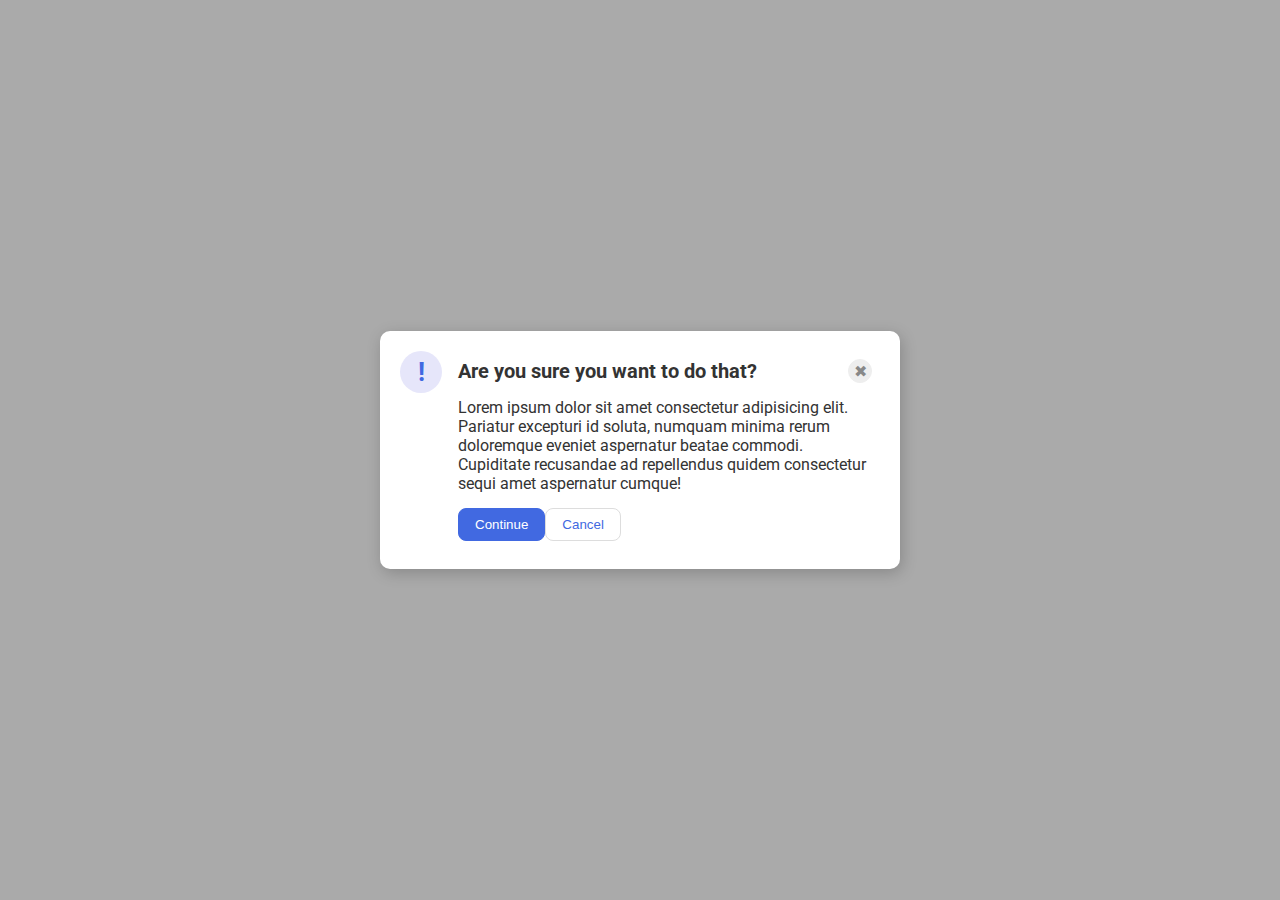
<file: flex/05-flex-modal/index.html>
<!DOCTYPE html>

<html lang="en">
  
<head>
   
    <meta charset="UTF-8">
    <meta http-equiv="X-UA-Compatible" content="IE=edge">
    <meta name="viewport" content="width=device-width, initial-scale=1.0">
    <link rel="stylesheet" href="style.css">
    <title>Modal</title>

  </head>
  
  <body>
    
    <div class="modal">
      
      <div class="icon">!</div>

      <div class="content">
      
      <div class="header">Are you sure you want to do that?</div>
      
      <button class="close-button">✖</button>
      
      <div class="text">Lorem ipsum dolor sit amet consectetur adipisicing elit. Pariatur excepturi id soluta, numquam minima rerum doloremque eveniet aspernatur beatae commodi. Cupiditate recusandae ad repellendus quidem consectetur sequi amet aspernatur cumque!</div>
      
      <button class="continue">Continue</button>
      
      <button class="cancel">Cancel</button>
    
    </div>
  
  </body>

</html>
</file>
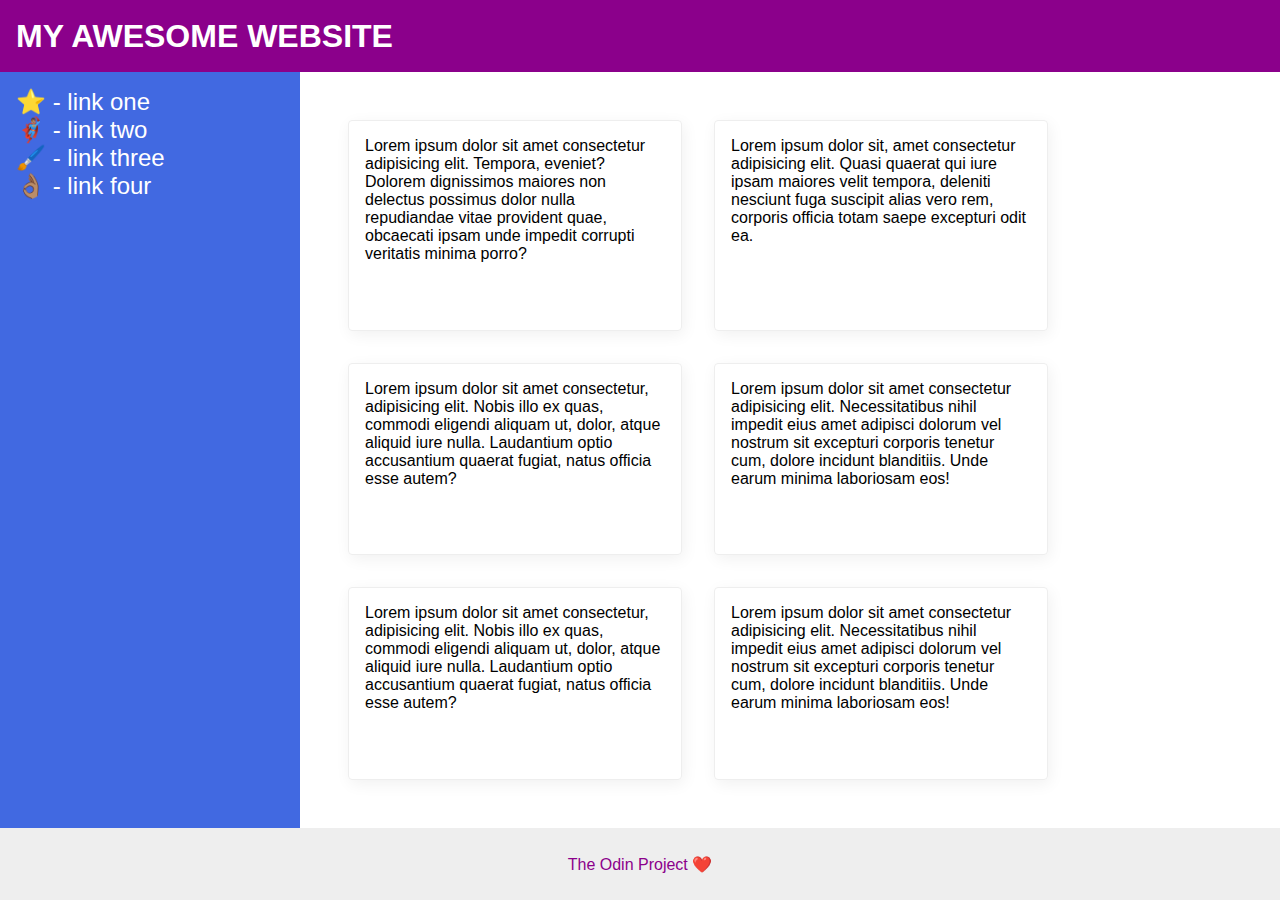
<file: flex/07-flex-layout-2/index.html>
<!DOCTYPE html>

<html lang="en">

<head>

 <meta charset="UTF-8">
 <meta http-equiv="X-UA-Compatible" content="IE=edge">
 <meta name="viewport" content="width=device-width, initial-scale=1.0">
 <title>The Holy Grail</title>
 <link rel="stylesheet" href="style.css">

</head>

<body>

<div class="header">
MY AWESOME WEBSITE
</div>

<div class="body">

 <div class="sidebar">

 <ul>
 <li><a href="#">⭐ - link one</a></li>
 <li><a href="#">🦸🏽‍♂️ - link two</a></li>
 <li><a href="#">🖌️ - link three</a></li>
 <li><a href="#">👌🏽 - link four</a></li>

</ul>

</div>

<div class="content">
<div class="card">Lorem ipsum dolor sit amet consectetur adipisicing elit. Tempora, eveniet? Dolorem dignissimos maiores non delectus possimus dolor nulla repudiandae vitae provident quae, obcaecati ipsam unde impedit corrupti veritatis minima porro?</div>
<div class="card">Lorem ipsum dolor sit, amet consectetur adipisicing elit. Quasi quaerat qui iure ipsam maiores velit tempora, deleniti nesciunt fuga suscipit alias vero rem, corporis officia totam saepe excepturi odit ea.</div>
<div class="card">Lorem ipsum dolor sit amet consectetur, adipisicing elit. Nobis illo ex quas, commodi eligendi aliquam ut, dolor, atque aliquid iure nulla. Laudantium optio accusantium quaerat fugiat, natus officia esse autem?</div>
<div class="card">Lorem ipsum dolor sit amet consectetur adipisicing elit. Necessitatibus nihil impedit eius amet adipisci dolorum vel nostrum sit excepturi corporis tenetur cum, dolore incidunt blanditiis. Unde earum minima laboriosam eos!</div>
<div class="card">Lorem ipsum dolor sit amet consectetur, adipisicing elit. Nobis illo ex quas, commodi eligendi aliquam ut, dolor, atque aliquid iure nulla. Laudantium optio accusantium quaerat fugiat, natus officia esse autem?</div>
<div class="card">Lorem ipsum dolor sit amet consectetur adipisicing elit. Necessitatibus nihil impedit eius amet adipisci dolorum vel nostrum sit excepturi corporis tenetur cum, dolore incidunt blanditiis. Unde earum minima laboriosam eos!</div>

</div>
</div>

<div class="footer">

The Odin Project ❤️

  </div>

 </body>

</html>
</file>
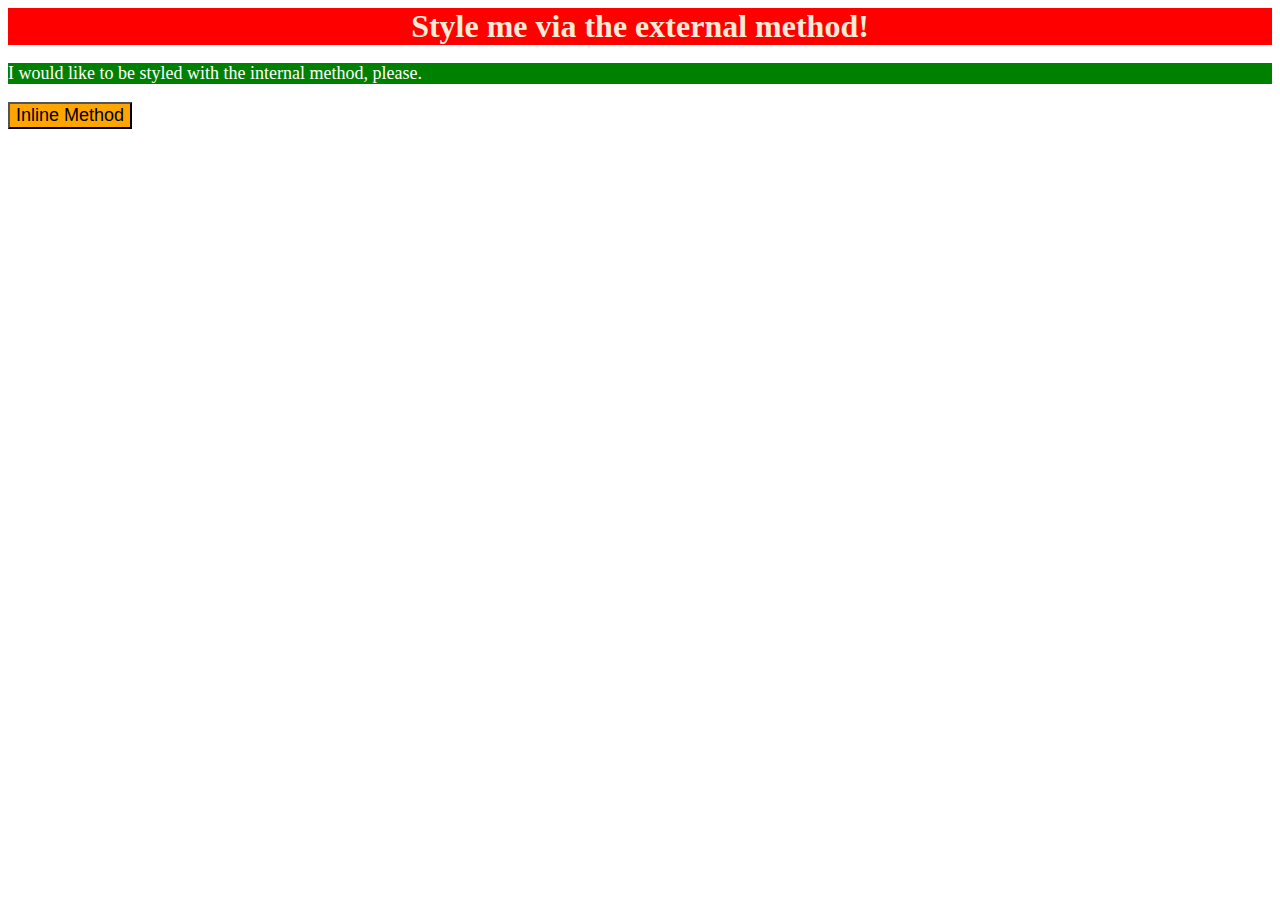
<file: foundations/01-css-methods/index.html>
<!DOCTYPE html>

<html lang="en">
  
<head>
    
  <meta charset="UTF-8">
    
  <meta http-equiv="X-UA-Compatible" content="IE=edge">
    
  <meta name="viewport" content="width=device-width, initial-scale=1.0">
    
  <title>Methods for Adding CSS</title>

  <link rel="stylesheet" href="styles.css">

  <style>

   .internal
   
   {
    background-color: green;
    color:white;
    font-size: 18px;
   }

  </style>
  
</head>
  
  <body>
    
    <div class="external">Style me via the external method!</div>
    
    <p class="internal">I would like to be styled with the internal method, please.</p>
    
    <button style="background-color: orange; font-size: 18px;">Inline Method</button>
  
  </body>

  </html>
</file>
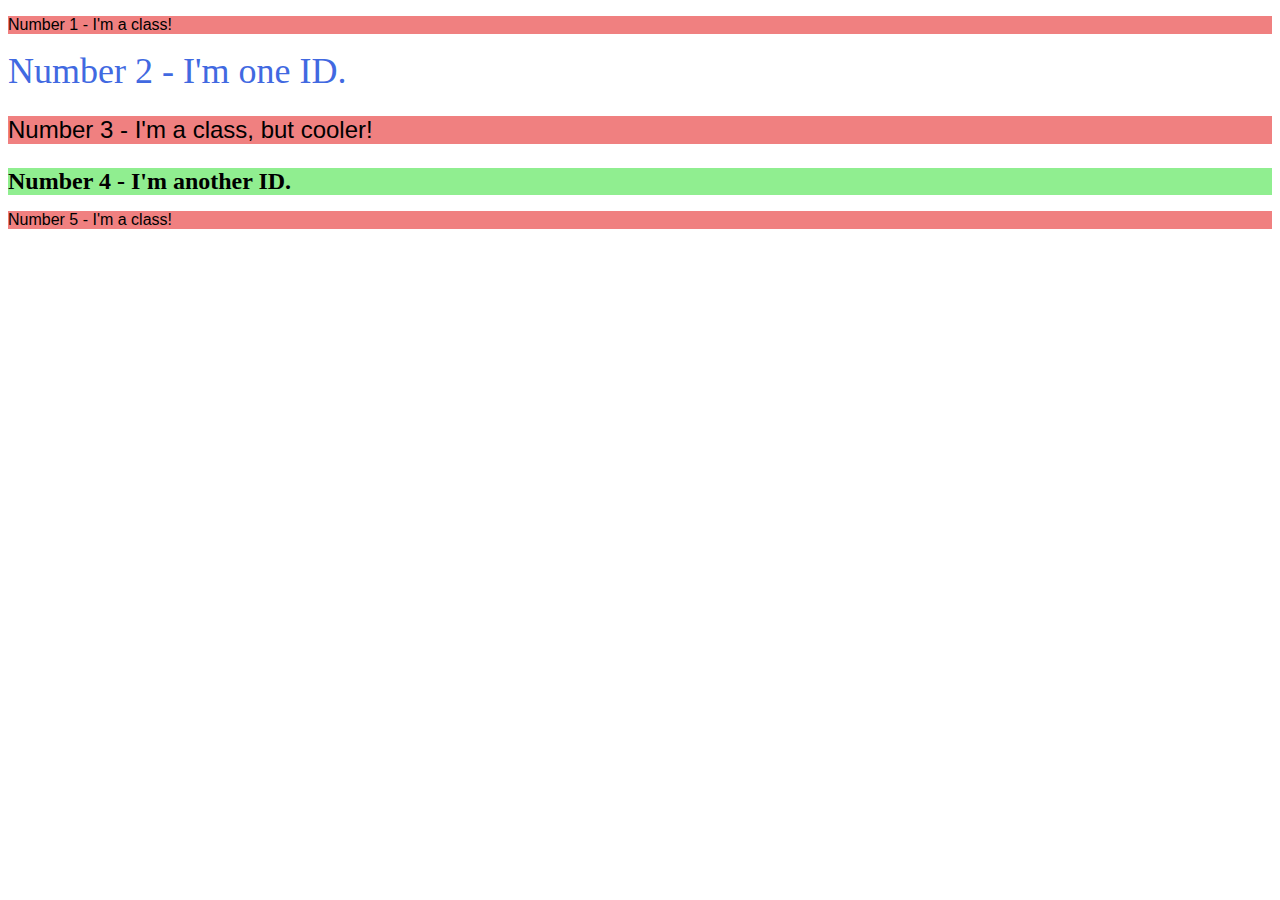
<file: foundations/02-class-id-selectors/index.html>
<!DOCTYPE html>

<html lang="en">
  
<head>
    
  <meta charset="UTF-8">
    
  <meta http-equiv="X-UA-Compatible" content="IE=edge">
    
  <meta name="viewport" content="width=device-width, initial-scale=1.0">
    
  <title>Class and ID Selectors</title>
    
  <link rel="stylesheet" href="style.css">
  
</head>

<body>
    
  <p class = "odd">Number 1 - I'm a class!</p>
  <div id = "two">Number 2 - I'm one ID.</div>
  <p class = "odd" id="cooler" >Number 3 - I'm a class, but cooler!</p>
  <div class = "another" >Number 4 - I'm another ID.</div>
  <p class = "odd" >Number 5 - I'm a class!</p>
  
</body>

</html>
</file>
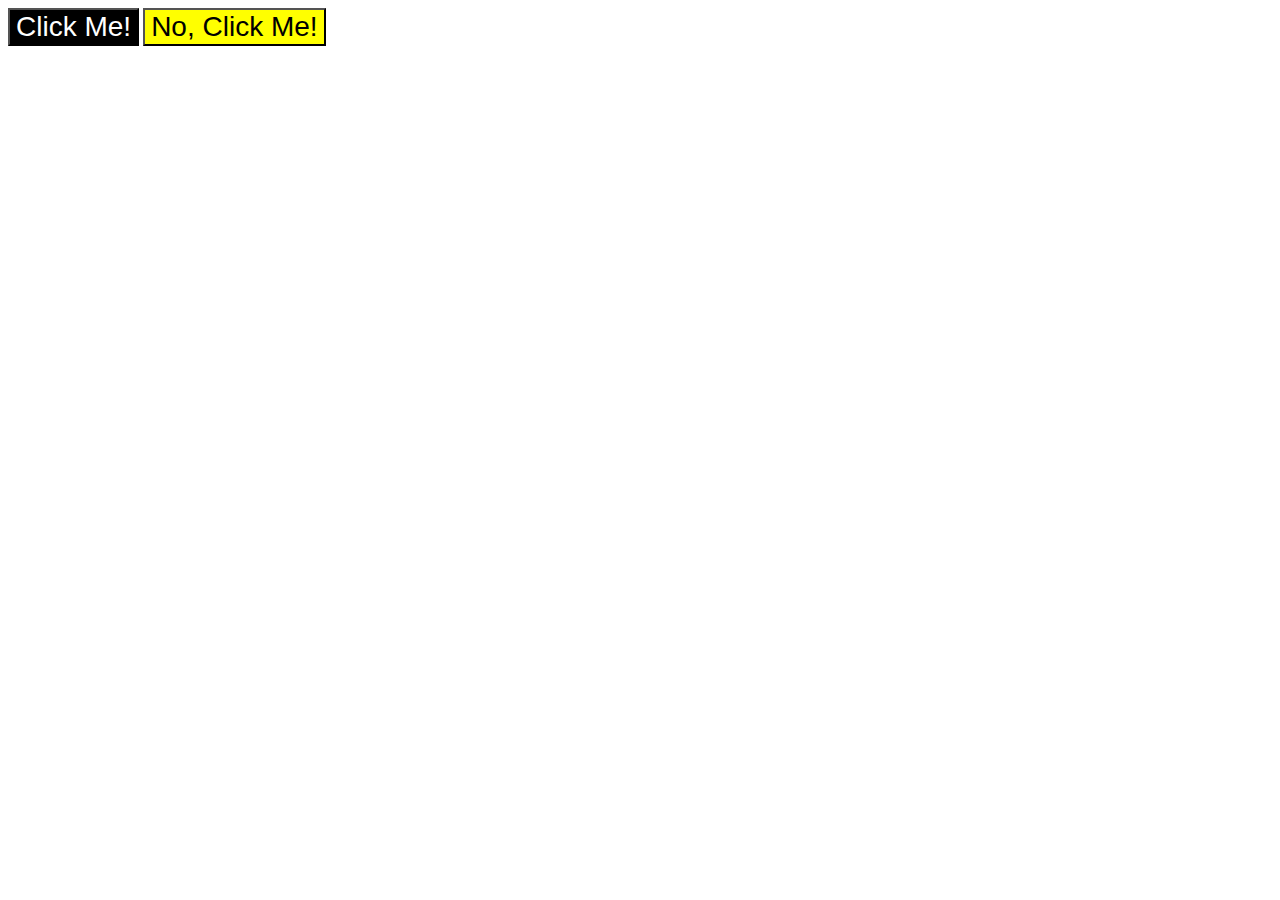
<file: foundations/03-grouping-selectors/index.html>
<!DOCTYPE html>

<html lang="en">

<head>

  <meta charset="UTF-8">

  <meta http-equiv="X-UA-Compatible" content="IE=edge">

  <meta name="viewport" content="width=device-width, initial-scale=1.0">

  <title>Grouping Selectors</title>

  <link rel="stylesheet" href="style.css">

</head>

<body>

  <button class="btn btn1">Click Me!</button>

  <button class ="btn btn2">No, Click Me!</button>

</body>

</html>
</file>
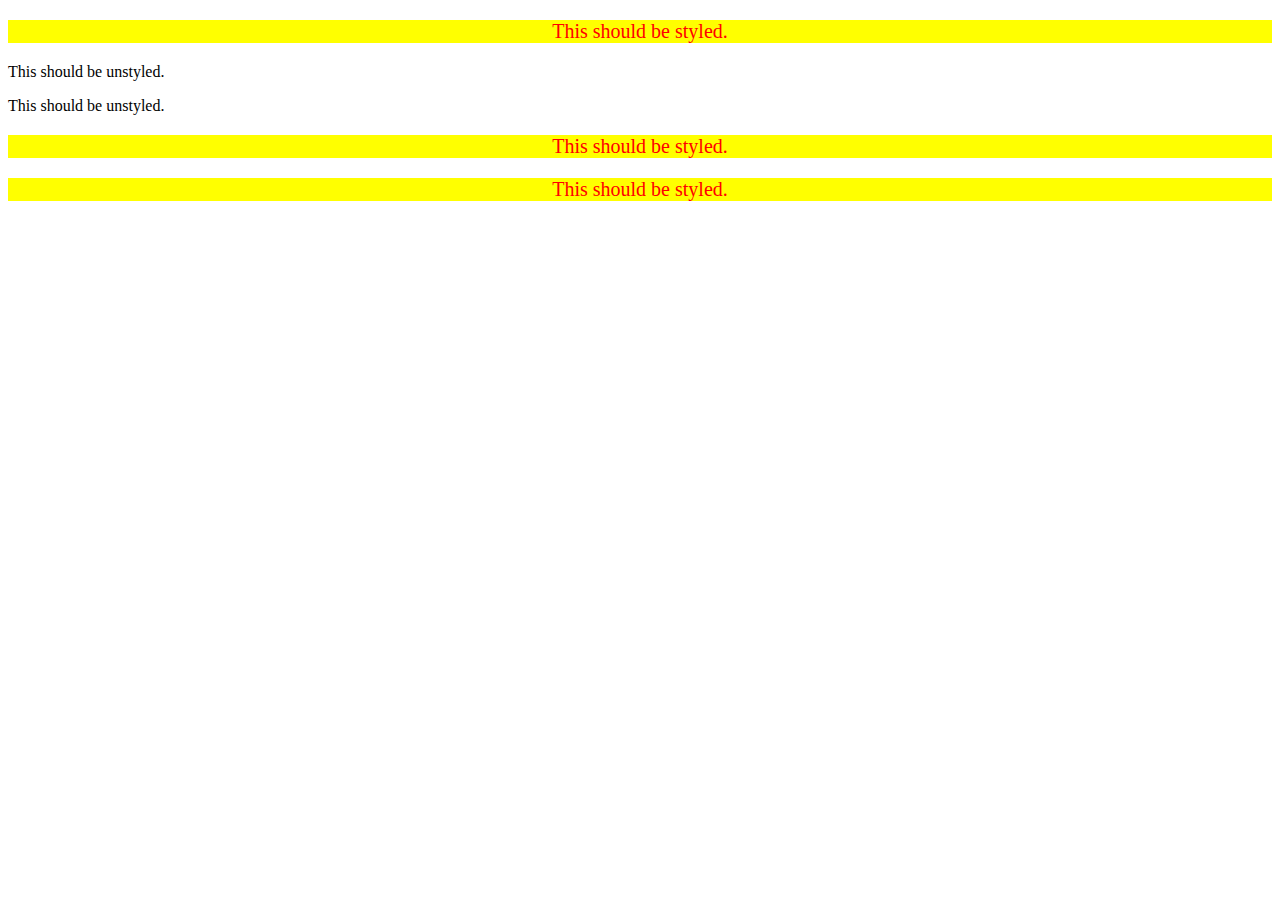
<file: foundations/05-descendant-combinator/index.html>
<!DOCTYPE html>

<html lang="en">

<head>

  <meta charset="UTF-8">

  <meta http-equiv="X-UA-Compatible" content="IE=edge">

  <meta name="viewport" content="width=device-width, initial-scale=1.0">

  <title>Descendant Combinator</title>

  <link rel="stylesheet" href="style.css">

  </head>

  <body>

    <div class="container">
      <p class="text">This should be styled.</p>
    </div>
    
    <p class="text">This should be unstyled.</p>
    <p class="text">This should be unstyled.</p>

    <div class="container">
      <p class="text">This should be styled.</p>
      <p class="text">This should be styled.</p>
    </div>

  </body>

  </html>
</file>
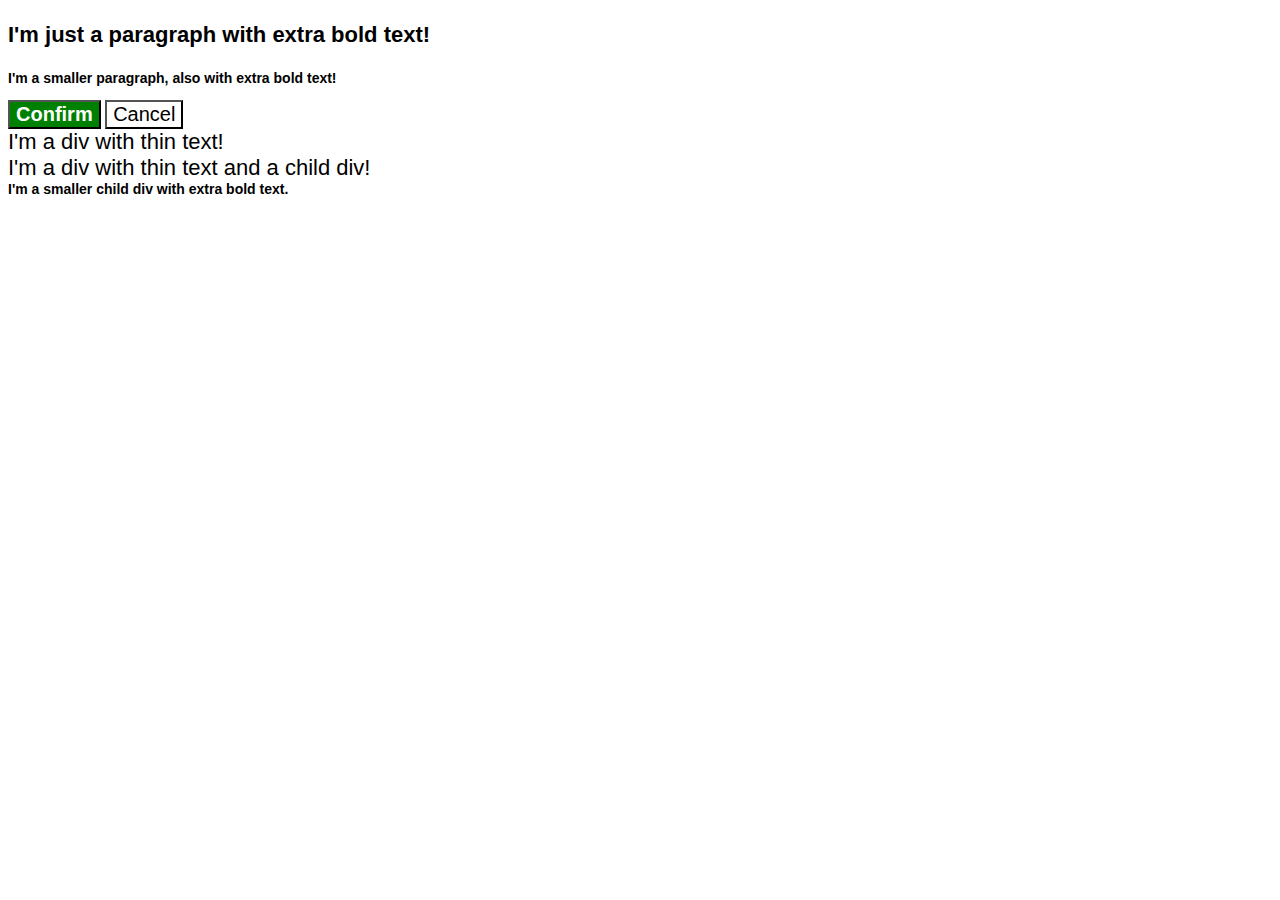
<file: foundations/06-cascade-fix/index.html>
<!DOCTYPE html>

<html lang="en">

<head>

    <meta charset="UTF-8">
    <meta http-equiv="X-UA-Compatible" content="IE=edge">
    <meta name="viewport" content="width=device-width, initial-scale=1.0">
    <title>Fix the Cascade</title>
    <link rel="stylesheet" href="style.css">

  </head>

  <body>

    <p class="para">I'm just a paragraph with extra bold text!</p>
    <p class="para small-para">I'm a smaller paragraph, also with extra bold text!</p>

    <button id="confirm-button" class="button confirm">Confirm</button>
    <button id="cancel-button" class="button cancel">Cancel</button>

    <div class="text">I'm a div with thin text!</div>
    <div class="text">I'm a div with thin text and a child div!
      <div class="text child">I'm a smaller child div with extra bold text.</div>
    </div>

  </body>

  </html>
</file>
<file: flex/05-flex-modal/style.css>
@import url('https://fonts.googleapis.com/css2?family=Roboto:wght@400;700&display=swap');

html, body {
  height: 100%;
}

body {
  font-family: Roboto, sans-serif;
  margin: 0;
  background: #aaa;
  color: #333;
  /* I'll give you this one for free lol */
  display: flex;
  align-items: center;
  justify-content: center;
}

/* Padding added */
.modal {
  display: flex;
  background: white;
  width: 480px;
  border-radius: 10px;
  box-shadow: 2px 4px 16px rgba(0,0,0,.2);
  padding: 20px;
}

/* Added flex-shrink */
.icon {
  color: royalblue;
  font-size: 26px;
  font-weight: 700;
  background: lavender;
  width: 42px;
  height: 42px;
  border-radius: 50%;
  display: flex;
  align-items: center;
  justify-content: center;
  flex-shrink: 0;
  margin-right: 8px;
}

.close-button {
  background: #eee;
  border-radius: 50%;
  color: #888;
  font-weight: 400;
  font-size: 16px;
  height: 24px;
  width: 24px;
  display: flex;
  align-items: center;
  justify-content: center;
  border: 1px solid #eee;
  padding: 0;
  margin-left: auto;

}

button {
  cursor: pointer;
  padding: 8px 16px;
  border-radius: 8px;
  justify-content: flex-end;
}
/* Added margin-top */
button.continue {
  background: royalblue;
  border: 1px solid royalblue;
  color: white;
  margin-top: 15px;
}
/* Added margin-top */
button.cancel {
  background: white;
  border: 1px solid #ddd;
  color: royalblue;
  margin-top: 15px;
}

/* Add font-size, weight & margin-bottom */
.header{
  font-size: 20px;
  font-weight: bolder;
  margin-bottom: 15px;
  
}
/* Added additonal container, nearly correct, still to fix cross button */
.content{
  display: flex;
  flex-wrap: wrap;
  padding: 8px;
}
</file>
<file: flex/07-flex-layout-2/style.css>
body {

  display: flex;
  flex-direction: column;
  font-family: -apple-system, BlinkMacSystemFont, 'Segoe UI', Roboto, Oxygen, Ubuntu, Cantarell, 'Open Sans', 'Helvetica Neue', sans-serif;
  margin: 0;
  min-height: 100vh;
  
}

.body {
  
  display: flex;
  flex: 1;

}

.header {
  
  display: flex;
  align-items: center;
  height: 72px;
  background: darkmagenta;
  color: white;
  font-size: 32px;
  font-weight: 900;
  padding-left: 16px;
  
}
  
.footer {
  display: flex;
  justify-content: center;
  align-items: center;
  height: 72px;
  background: #eee;
  color: darkmagenta;

}
  
.sidebar {
  
  display: flex;
  flex-direction: column;
  flex-shrink: 0;
  padding: 16px;
  width: 300px;
  background: royalblue;
  box-sizing: border-box;
}
  
.content{
  
  display: flex;
  flex-wrap: wrap;
  padding: 32px;
  
}
  
a{
  
  text-decoration:none;
  color: white;
  font-size: 24px;
  
}
  
ul{
  
  list-style: none;
  margin: 0;
  padding: 0;
  
}
  
.card {
  
  padding: 16px;
  margin: 16px;
  width: 300px;
  border: 1px solid #eee;
  box-shadow: 2px 4px 16px rgba(0,0,0,.06);
  border-radius: 4px;
  
}
</file>
<file: foundations/01-css-methods/styles.css>
.external
{
    background-color: red;
    color: antiquewhite;
    font-size: 32px;
    font-weight: bold;
    text-align: center;
}
</file>
<file: foundations/02-class-id-selectors/style.css>
.odd
{
  background-color: lightcoral;
  font-family: Verdana, "DejuVu Sans", sans-serif;

}

#two
{
    color: royalblue;
    font-size: 36px;
}

.odd#cooler
{
    font-size: 24px;
}

.another
{
    background-color: lightgreen;
    font-size: 24px;
    font-weight: bold;
}
</file>
<file: foundations/03-grouping-selectors/style.css>
.btn
{
    font-size: 28px;
    font-family: Helvetica, 'Times New Roman', sans-serif;

}
.btn1
{
    background-color: black;
    color: white;
}
.btn2
{
    background-color: yellow;
}
</file>
<file: foundations/05-descendant-combinator/style.css>
.container .text
{   background-color: yellow;
    color: red;
    font-size: 20px;
    text-align: center;
}
</file>
<file: foundations/06-cascade-fix/style.css>
body {
  font-family: Arial, Helvetica, sans-serif;
}

.para {

  font-size: 22px;
}

.para,
.small-para {
  color: hsl(0, 0%, 0%);
  font-weight: 800;
}

.small-para {
  font-size: 14px;
  font-weight: 800;

}

.button {
  background-color: rgb(255, 255, 255);
  color: rgb(0, 0, 0);
  font-size: 20px;
}

.text.child {
  color: rgb(0, 0, 0);
  font-weight: 800;
  font-size: 14px;
}

.confirm {
  background: green;
  color: white;
  font-weight: bold;
} 


div.text {
  color: rgb(0, 0, 0);
  font-size: 22px;
  font-weight: 100;
}
</file>
